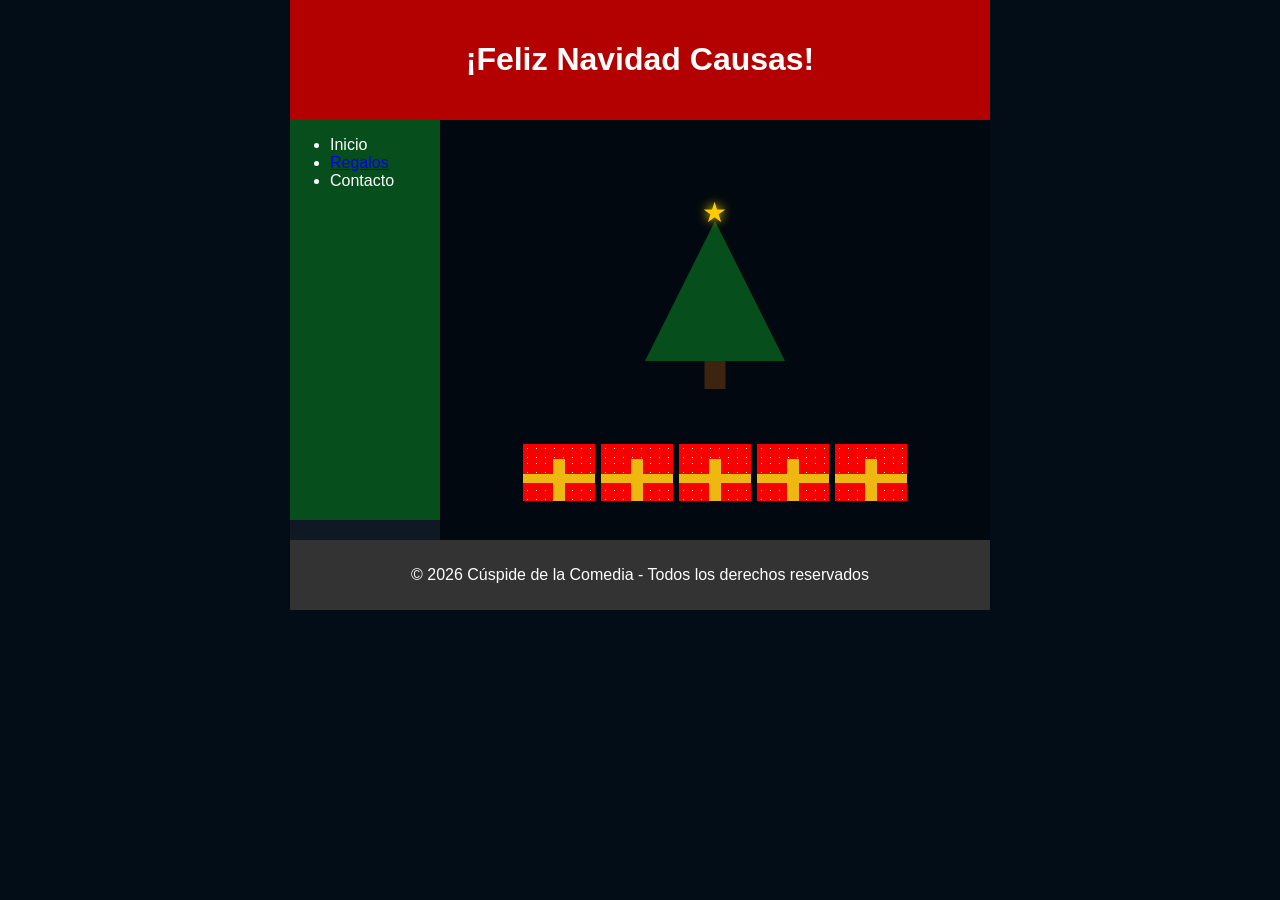
<file: index.html>
<!DOCTYPE html>
<html lang="es">
<head>
    <meta charset="UTF-8">
    <title>Navidad Estructurada</title>
    <link rel="stylesheet" href="ejecicio2.css">
</head>
<body>

    <div id="contenedor">
        
        <div id="cabecera">
            <h1>¡Feliz Navidad Causas!</h1>
        </div>

        <div id="menu">
            <ul>
                <li>Inicio</li>
                <li><a href="regalos.html">Regalos</a></li>
                <li>Contacto</li>
            </ul>
        </div>

        <div id="contenido">
            <div class="escena">
                <div class="arbol-contenedor">
                    <div class="estrella">★</div>
                    <div class="hojas"></div>
                    <div class="tronco"></div>
                </div>

                <div class="regalos-piso">
                    <div class="regalo r1">
                        <div class="tapa"><span></span></div>
                        <div class="promo"><p>Feliz San</p><h2>Valentin</h2></div>
                        <div class="caja"><span></span><span></span></div>
                    </div>

                    <div class="regalo r2">
                        <div class="tapa"><span></span></div>
                        <div class="promo"><p>Feliz</p><h2>Navidad</h2></div>
                        <div class="caja"><span></span><span></span></div>
                    </div>

                    <div class="regalo r3">
                        <div class="tapa"><span></span></div>
                        <div class="promo"><p>Feliz dia del</p><h2>Trabajador</h2></div>
                        <div class="caja"><span></span><span></span></div>
                    </div>

                    <div class="regalo r4">
                        <div class="tapa"><span></span></div>
                        <div class="promo"><p>Feliz dia del</p><h2>Ninno</h2></div>
                        <div class="caja"><span></span><span></span></div>
                    </div>

                    <div class="regalo r5">
                        <div class="tapa"><span></span></div>
                        <div class="promo"><p>Feliz dia de la</p><h2>Madre</h2></div>
                        <div class="caja"><span></span><span></span></div>
                    </div>
                </div>
            </div>
        </div>

        <div id="pie">
            <p>&copy; 2026 Cúspide de la Comedia - Todos los derechos reservados</p>
        </div>

    </div>

</body>
</html>
</file>
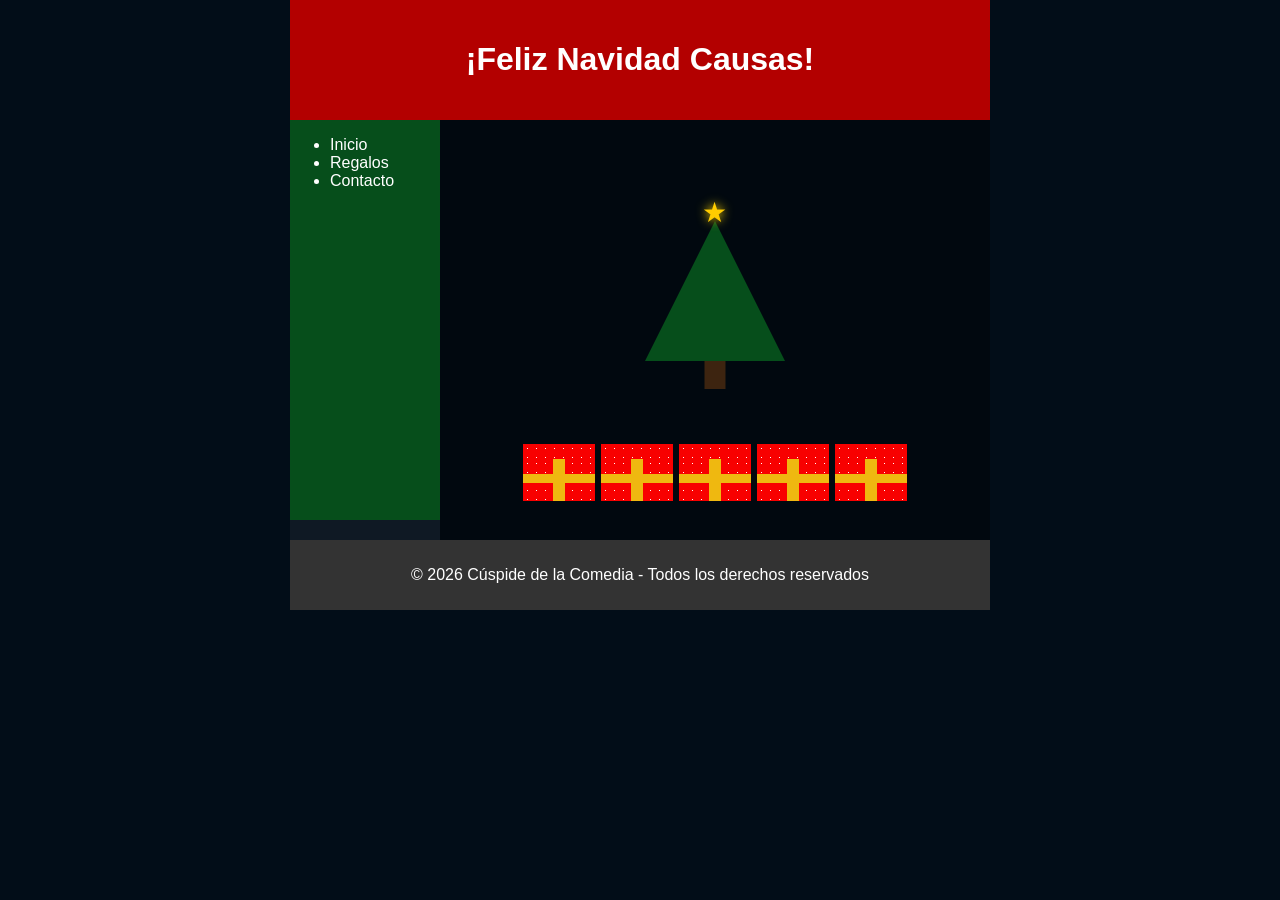
<file: ejecicio2.html>
<!DOCTYPE html>
<html lang="es">
<head>
    <meta charset="UTF-8">
    <title>Navidad Estructurada</title>
    <link rel="stylesheet" href="ejecicio2.css">
</head>
<body>

    <div id="contenedor">
        
        <div id="cabecera">
            <h1>¡Feliz Navidad Causas!</h1>
        </div>

        <div id="menu">
            <ul>
                <li>Inicio</li>
                <li>Regalos</li>
                <li>Contacto</li>
            </ul>
        </div>

        <div id="contenido">
            <div class="escena">
                <div class="arbol-contenedor">
                    <div class="estrella">★</div>
                    <div class="hojas"></div>
                    <div class="tronco"></div>
                </div>

                <div class="regalos-piso">
                    <div class="regalo r1">
                        <div class="tapa"><span></span></div>
                        <div class="promo"><p>Feliz San</p><h2>Valentin</h2></div>
                        <div class="caja"><span></span><span></span></div>
                    </div>

                    <div class="regalo r2">
                        <div class="tapa"><span></span></div>
                        <div class="promo"><p>Feliz</p><h2>Navidad</h2></div>
                        <div class="caja"><span></span><span></span></div>
                    </div>

                    <div class="regalo r3">
                        <div class="tapa"><span></span></div>
                        <div class="promo"><p>Feliz dia del</p><h2>Trabajador</h2></div>
                        <div class="caja"><span></span><span></span></div>
                    </div>

                    <div class="regalo r4">
                        <div class="tapa"><span></span></div>
                        <div class="promo"><p>Feliz dia del</p><h2>Ninno</h2></div>
                        <div class="caja"><span></span><span></span></div>
                    </div>

                    <div class="regalo r5">
                        <div class="tapa"><span></span></div>
                        <div class="promo"><p>Feliz dia de la</p><h2>Madre</h2></div>
                        <div class="caja"><span></span><span></span></div>
                    </div>
                </div>
            </div>
        </div>

        <div id="pie">
            <p>&copy; 2026 Cúspide de la Comedia - Todos los derechos reservados</p>
        </div>

    </div>

</body>
</html>
</file>
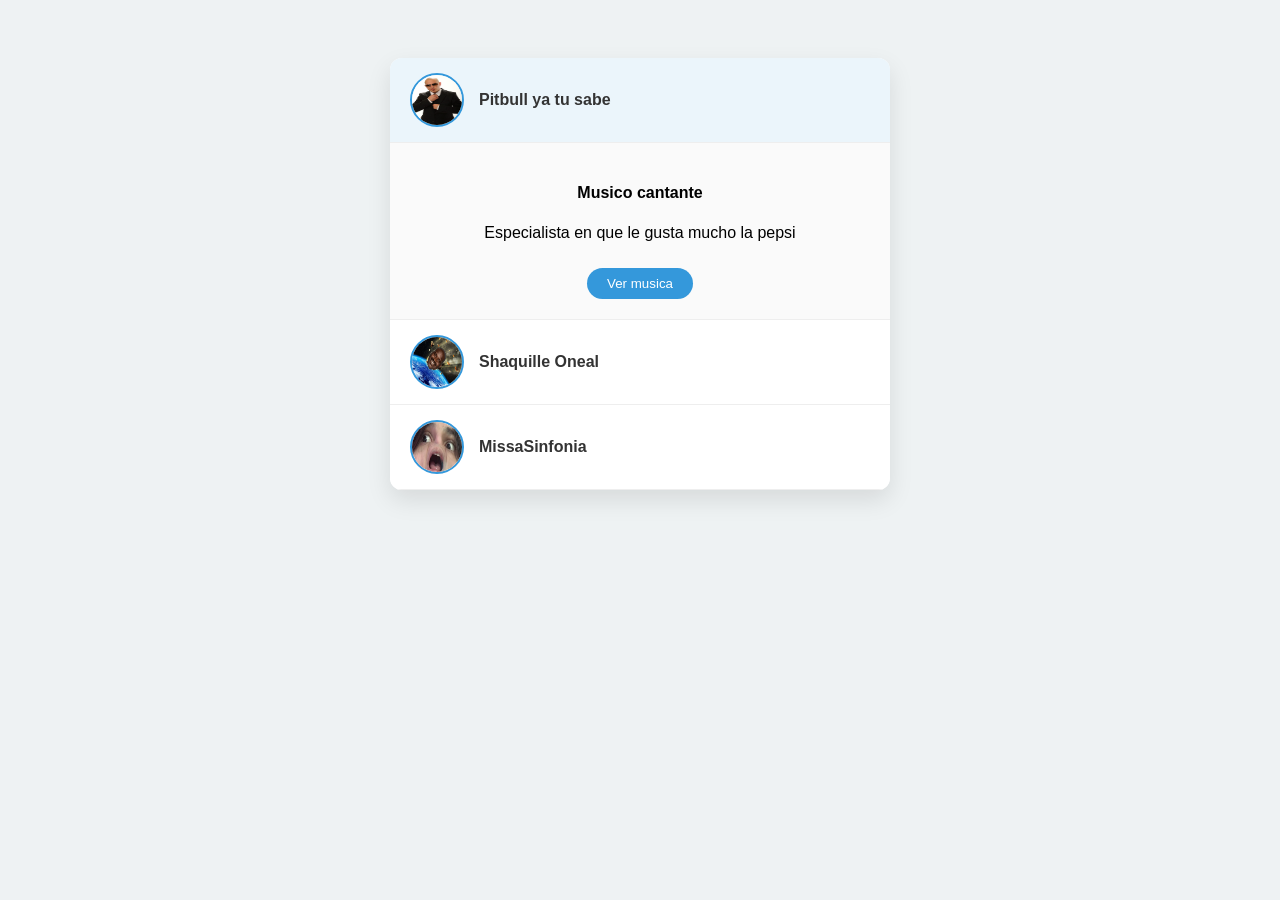
<file: ejercicio3.html>
<!DOCTYPE html>
<html>
<head>
	<meta charset="UTF-8">
	<meta name="author" content="Francesc Ricart">
	<meta name="viewport" content="width=device-width, user-scalable=no, initial-scale=1.0, maximum-scale=1.0, minimum-scale=1.0">
	<title>Solución ejercicio</title>
	<link rel="stylesheet" href="ejercicio3.css">
</head>
<body>

    <div class="contenedor-perfiles">
  
  <div class="tarjeta">
    <input type="radio" name="perfiles" id="persona1" checked>
    <label for="persona1" class="cabecera">
      <img src="IMG-20250918-WA0008.jpg" alt="Avatar 1">
      <span>Pitbull ya tu sabe</span>
    </label>
    <div class="contenido">
      <div class="info-detallada">
        <h4>Musico cantante</h4>
        <p>Especialista en que le gusta mucho la pepsi</p>
        <button class="btn">Ver musica</button>
      </div>
    </div>
  </div>

  <div class="tarjeta">
    <input type="radio" name="perfiles" id="persona2">
    <label for="persona2" class="cabecera">
      <img src="Asteroide de shaquille o neal.jpg" alt="Avatar 2">
      <span>Shaquille Oneal</span>
    </label>
    <div class="contenido">
      <div class="info-detallada">
        <h4>Jugador de basket</h4>
        <p>Experto en ser alto</p>
        <button class="btn">Contactar</button>
      </div>
    </div>
  </div>

  <div class="tarjeta">
    <input type="radio" name="perfiles" id="persona3">
    <label for="persona3" class="cabecera">
      <img src="FB_IMG_1624421651381.jpg" alt="Avatar 3">
      <span>MissaSinfonia</span>
    </label>
    <div class="contenido">
      <div class="info-detallada">
        <h4>Hace videos aveces</h4>
        <p>Genio matematico e intructor de zumba</p>
        <button class="btn">No hay sistema</button>
      </div>
    </div>
  </div>

</div>

</body>
</html>
</file>
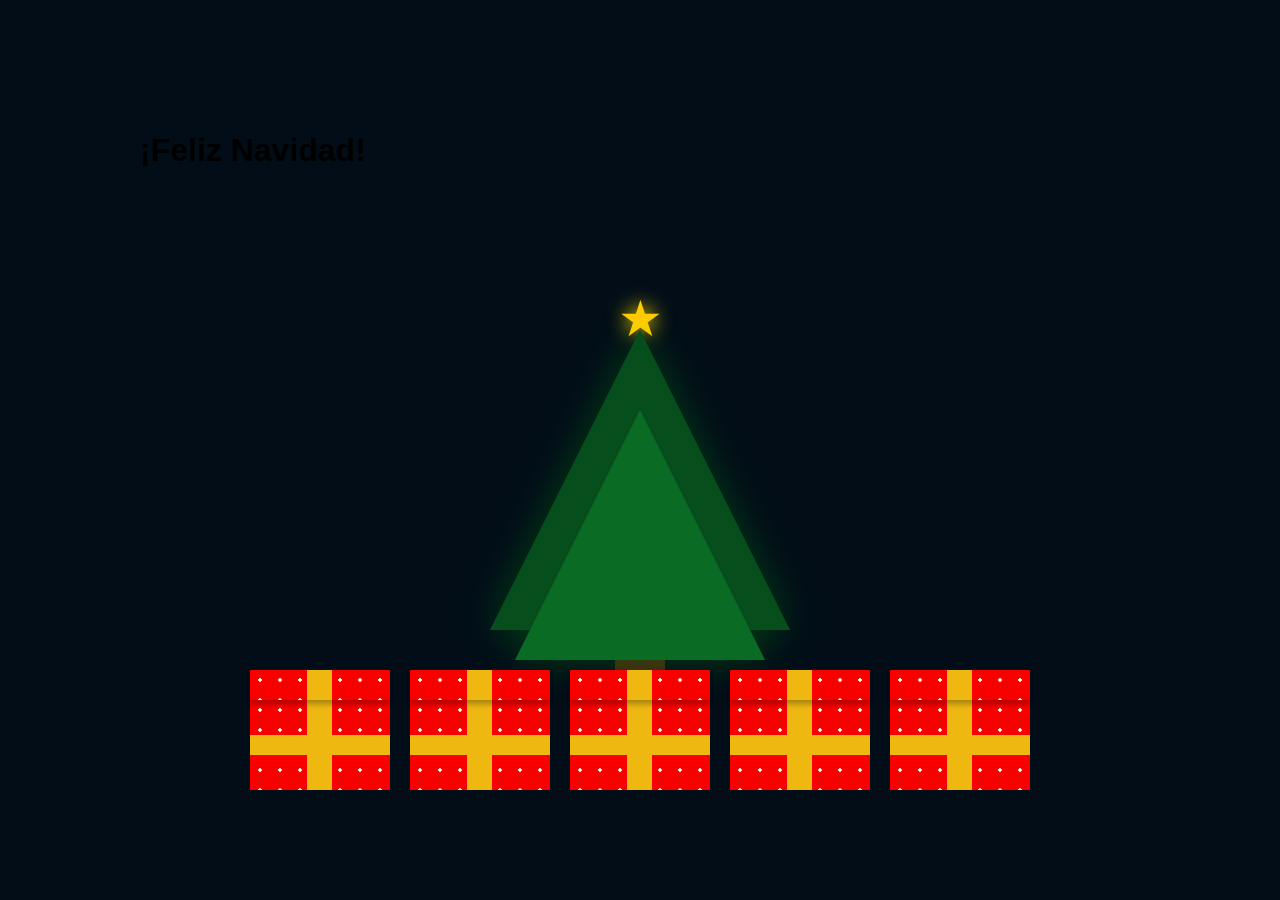
<file: regalo.html>
<!DOCTYPE html>
<html lang="es">
<head>
    <meta charset="UTF-8">
    <title>Navidad Cúspide de Comedia</title>
    <link rel="stylesheet" href="regalo.css">
</head>
<body>

    <div id="contenedor">
        <div class="cabecera">
            <h1>¡Feliz Navidad!</h1>
    </div>

    <div class="menu">
        </div>












  <div class="escena">
    <div class="arbol-contenedor">
      <div class="estrella">★</div>
      <div class="hojas"></div>
      <div class="tronco"></div>
    </div>

    <div class="regalos-piso">
      <div class="regalo r1">
        <div class="tapa"><span></span></div>
        <div class="promo"><p>Feliz San</p><h2>Valentin</h2></div>
        <div class="caja"><span></span><span></span></div>
      </div>

      <div class="regalo r2">
        <div class="tapa"><span></span></div>
        <div class="promo"><p>Feliz</p><h2>Navidad</h2></div>
        <div class="caja"><span></span><span></span></div>
      </div>

      <div class="regalo r3">
        <div class="tapa"><span></span></div>
        <div class="promo"><p>Feliz dia del</p><h2>Trabajador</h2></div>
        <div class="caja"><span></span><span></span></div>
      </div>

       <div class="regalo r5">
        <div class="tapa"><span></span></div>
        <div class="promo"><p>Felia dia</p><h2>Madre</h2></div>
        <div class="caja"><span></span><span></span></div>
      </div>

          <div class="regalo r4">
        <div class="tapa"><span></span></div>
        <div class="promo"><p>Feliz Dia</p><h2>Padre</h2></div>
        <div class="caja"><span></span><span></span></div>
      </div>

    </div>
    </div>
    </div>

  </div>

</body>
</html>
</file>
<file: ejecicio2.css>
/* --- ESTRUCTURA DEL EJERCICIO (Basada en la imagen) --- */
body {
    background: #020d18;
    font-family: 'Segoe UI', sans-serif;
    margin: 0;
    color: white;
}

#contenedor {
    width: 700px;
    margin: 0 auto; /* Centra el contenedor */
    background: rgba(255, 255, 255, 0.05);
    overflow: hidden; /* Para contener los floats */
}

#cabecera {
    background: #b30000;
    padding: 20px;
    text-align: center;
}

#menu {
    float: left;
    width: 150px;
    background: #064e1b;
    min-height: 400px;
}

#contenido {
    float: left;
    width: 550px;
    background: #01080f;
    min-height: 400px;
    position: relative;
    overflow: hidden;
}

#pie {
    clear: both;
    background: #333;
    padding: 10px;
    text-align: center;
}

/* --- TU DISEÑO NAVIDEÑO (Ajustado al contenedor) --- */
.escena {
    display: flex;
    flex-direction: column;
    align-items: center;
    justify-content: flex-end;
    height: 400px;
    padding-bottom: 20px;
}

.arbol-contenedor {
    position: relative;
    z-index: 1;
    transform: scale(0.7); /* Reducido para que quepa en el div */
}

.hojas {
    width: 0; height: 0;
    border-left: 100px solid transparent;
    border-right: 100px solid transparent;
    border-bottom: 200px solid #064e1b;
}

.tronco { width: 30px; height: 40px; background: #3d2410; margin: 0 auto; }

.estrella {
    color: #ffcc00; font-size: 40px;
    position: absolute; top: -35px; left: 50%;
    transform: translateX(-50%);
    text-shadow: 0 0 15px gold;
}

.regalos-piso {
    display: flex;
    gap: 10px;
    z-index: 10;
    transform: scale(0.6); /* Ajuste de escala para el ancho de 550px */
}

.regalo { width: 120px; cursor: pointer; transition: 0.3s; position: relative; }

.caja, .tapa {
    background: radial-gradient(#fff 10%, transparent 15%), #f80000;
    background-size: 15px 15px;
    width: 120px;
}

.caja { height: 70px; position: relative; }
.tapa { height: 25px; z-index: 2; transition: 0.5s; }

.caja span:first-child { width: 100%; height: 15px; top: 25px; position: absolute; background: #efb810; }
.caja span:last-child { width: 20px; height: 100%; left: 50px; position: absolute; background: #efb810; }

.promo {
    position: absolute; width: 150px; left: -15px; top: 20px;
    text-align: center; opacity: 0; transition: 0.6s;
}

.regalo:hover .tapa { transform: translateY(-50px) rotate(10deg); }
.regalo:hover .promo { opacity: 1; top: -70px; }
</file>
<file: ejercicio3.css>
body {
  font-family: 'Segoe UI', Tahoma, Geneva, Verdana, sans-serif;
  background-color: #eef2f3;
  display: flex;
  justify-content: center;
  padding: 50px;
}

.contenedor-perfiles {
  width: 100%;
  max-width: 500px;
  background: white;
  border-radius: 12px;
  box-shadow: 0 10px 25px rgba(0,0,0,0.1);
  overflow: hidden;
}

/* Ocultamos el radio button */
input[type="radio"] {
  display: none;
}

/* Cabecera de la ficha (lo que siempre se ve) */
.cabecera {
  display: flex;
  align-items: center;
  padding: 15px 20px;
  background: #fff;
  cursor: pointer;
  border-bottom: 1px solid #eee;
  transition: background 0.3s;
}

.cabecera:hover {
  background: #f9f9f9;
}

.cabecera img {
  width: 50px;
  height: 50px;
  border-radius: 50%;
  margin-right: 15px;
  border: 2px solid #3498db;
}

.cabecera span {
  font-weight: 600;
  color: #333;
}

/* Contenido oculto */
.contenido {
  max-height: 0;
  overflow: hidden;
  transition: max-height 0.5s ease-in-out;
  background: #fafafa;
}

.info-detallada {
  padding: 20px;
  text-align: center;
}

.btn {
  background: #3498db;
  color: white;
  border: none;
  padding: 8px 20px;
  border-radius: 20px;
  cursor: pointer;
  margin-top: 10px;
}

/* --- Lógica para abrir la ficha seleccionada --- */
input[type="radio"]:checked + .cabecera + .contenido {
  max-height: 250px; /* Suficiente para mostrar el texto */
  border-bottom: 1px solid #eee;
}

/* Estilo visual para la ficha activa */
input[type="radio"]:checked + .cabecera {
  background: #ebf5fb;
}
</file>
<file: regalo.css>
body {
  background: #020d18;
  display: flex;
  justify-content: center;
  align-items: center;
  height: 100vh;
  margin: 0;
  overflow: hidden;
  font-family: 'Segoe UI', sans-serif;
}

.escena {
  position: relative;
  width: 1000px;
  height: 600px;
  display: flex;
  flex-direction: column;
  align-items: center;
  justify-content: flex-end;
}

/* --- DISEÑO DEL ÁRBOL --- */
.arbol-contenedor {
  position: relative;
  margin-bottom: -20px;
  z-index: 1;
}

.hojas {
  width: 0;
  height: 0;
  border-left: 150px solid transparent;
  border-right: 150px solid transparent;
  border-bottom: 300px solid #064e1b;
  filter: drop-shadow(0 0 20px rgba(0,255,0,0.2));
}

.hojas::before {
  content: '';
  position: absolute;
  top: 80px; left: -125px;
  border-left: 125px solid transparent;
  border-right: 125px solid transparent;
  border-bottom: 250px solid #0a6b25;
}

.tronco {
  width: 50px;
  height: 60px;
  background: #3d2410;
  margin: 0 auto;
}

.estrella {
  color: #ffcc00;
  font-size: 50px;
  position: absolute;
  top: -40px;
  left: 50%;
  transform: translateX(-50%);
  text-shadow: 0 0 20px gold;
}

/* --- LOS REGALOS --- */
.regalos-piso {
  display: flex;
  justify-content: center;
  align-items: flex-end;
  gap: 20px;
  z-index: 10;
}

.regalo {
  width: 140px;
  cursor: pointer;
  transition: transform 0.3s ease;
  position: relative;
}

/* Escalamos los elementos internos del regalo original */
.caja, .tapa {
  background: radial-gradient(#fff 10%, transparent 15%), #f80000;
  background-size: 20px 20px;
  position: relative;
  width: 140px;
  margin: 0 auto;
}

.caja { height: 90px; }
.tapa { 
  height: 30px; 
  z-index: 2; 
  transition: all 0.5s ease;
  box-shadow: 0 4px 6px rgba(0,0,0,0.3);
}

.caja span, .tapa span {
  position: absolute;
  background: #efb810;
}

/* Listones */
.caja span:first-child { width: 100%; height: 20px; top: 35px; }
.caja span:last-child, .tapa span { width: 25px; height: 100%; left: 57px; }

.promo {
  position: absolute;
  width: 200px;
  left: -90px;
  top: 20px;
  text-align: justify;
  color: white;
  opacity: 0;
  transition: 0.6s;
  pointer-events: none;
}

.promo h2 { font-size: 18px; margin: 0; }
.promo p { font-size: 12px; margin: 0; }

/* --- EFECTO HOVER --- */
.regalo:hover {
  transform: scale(1.1);
  z-index: 100;
}

.regalo:hover .tapa {
  transform: translateY(-80px) rotate(15deg);
}

.regalo:hover .promo {
  opacity: 1;
  top: -100px;
}
</file>
